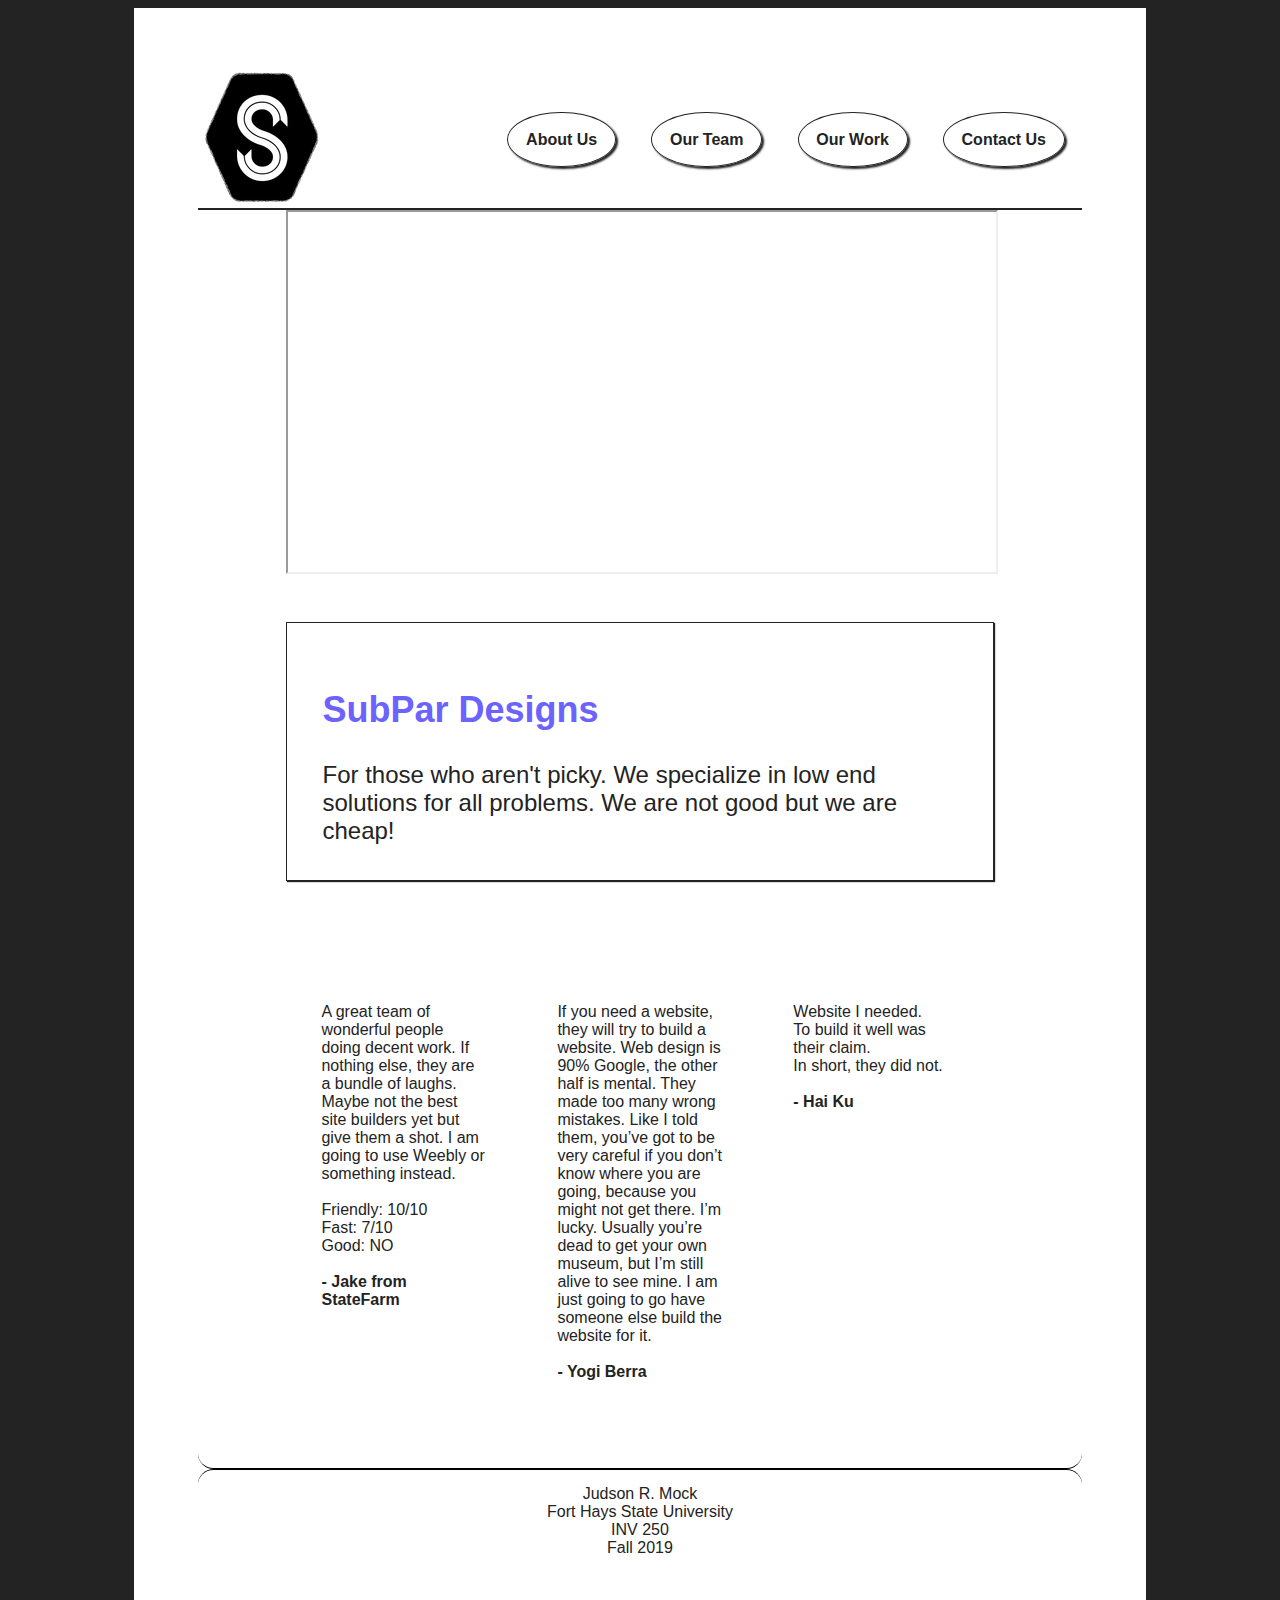
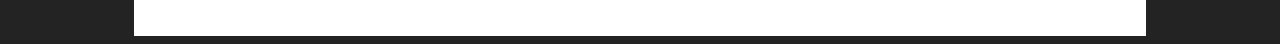
<file: index.html>
<!DOCTYPE html>
<html lang="en">
	<head>
		<title>Final Project</title>
		<meta charset="utf-8">
		<meta name="viewport" content="width=device-width, initial-scale=1.0">
		<link rel="stylesheet" type="text/css" href="styles/styles.css" media="screen">
		<link rel="stylesheet" type="text/css" href="styles/print.css" media="print">
		<link rel="icon" type="image/png" sizes="16x16" href="images/favicon-16x16.png">
	</head>
	<body>
		<div id="wrapper">
		
		
			<header>
				<nav>
					<ul class="mainNav">
						<li class="push" id="home"><a href="index.html"><img src="images/logoNoWords.png" alt="SubPar Designs Logo" class="logo"></a></li>
						<li id="aboutUs" class="navLink"><a href="about.html">About Us</a></li>
						<li id="ourTeam" class="navLink"><a href="team.html">Our Team</a></li>
						<li id="ourWork" class="navLink"><a href="work.html">Our Work</a></li>
						<li id="contactUs" class="navLink"><a href="contact.html">Contact Us</a></li>	
					</ul>
				</nav>
				<div id="cover" class="iframeDiv">
					<iframe src="https://www.youtube.com/embed/98aEHqRlnM8" height="360" width="640"></iframe>
				</div>
			</header>
			
			
			<main>

				<article id="article">
					<h2>SubPar Designs</h2>
					For those who aren't picky. We specialize in low end solutions for all problems. We are not good but we are cheap!
				</article>
					<p class="mainContent">A great team of wonderful people doing decent work. If nothing 
						else, they are a bundle of laughs. Maybe not the best site builders yet but give them a shot. 
							I am going to use Weebly or something instead. <br><br>Friendly: 10/10 <br>Fast: 7/10 <br>Good: NO 
					<br><br> <span>- Jake from StateFarm</span></p>
					
					<p class="mainContent">If you need a website, they will try to build a website. Web design 
						is 90% Google, the other half is mental. They made too many wrong mistakes. Like I told them, 
						you’ve got to be very careful if you don’t know where you are going, because you might not get there. 
						I’m lucky. Usually you’re dead to get your own museum, but I’m still alive to see mine. 
						I am just going to go have someone else build the website for it.
						<br><br> <span>- Yogi Berra</span></p>
						
					<p class="mainContent">Website I needed.<br>To build it well was their claim.<br>In short, they did not. 
						<br><br><span>- Hai Ku</span></p>
			</main>

			<hr class="topHr">
			<hr class="bottomHr">	

			<footer>					
				<p> Judson R. Mock 
					<br>Fort Hays State University 
					<br>INV 250 
					<br>Fall 2019 
				</p>			
			</footer>
			
		</div>
	</body>
</html>
</file>
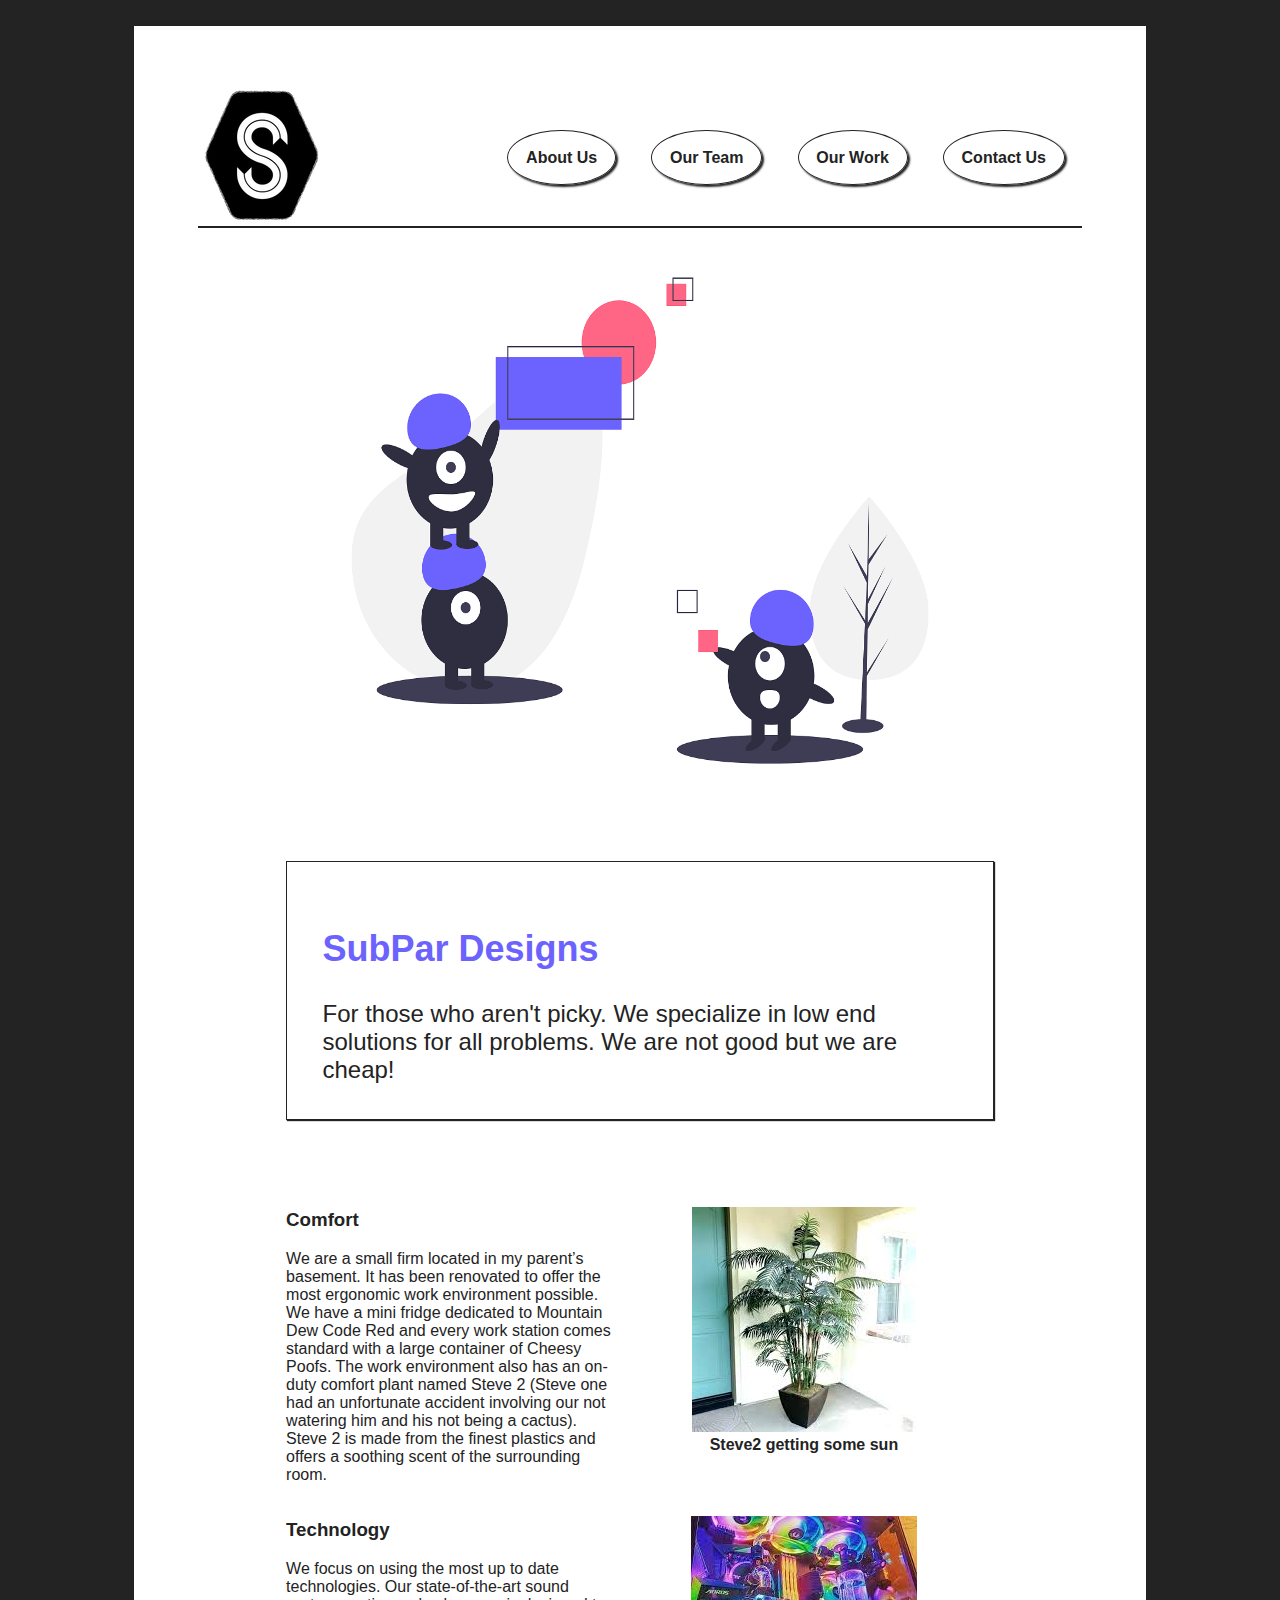
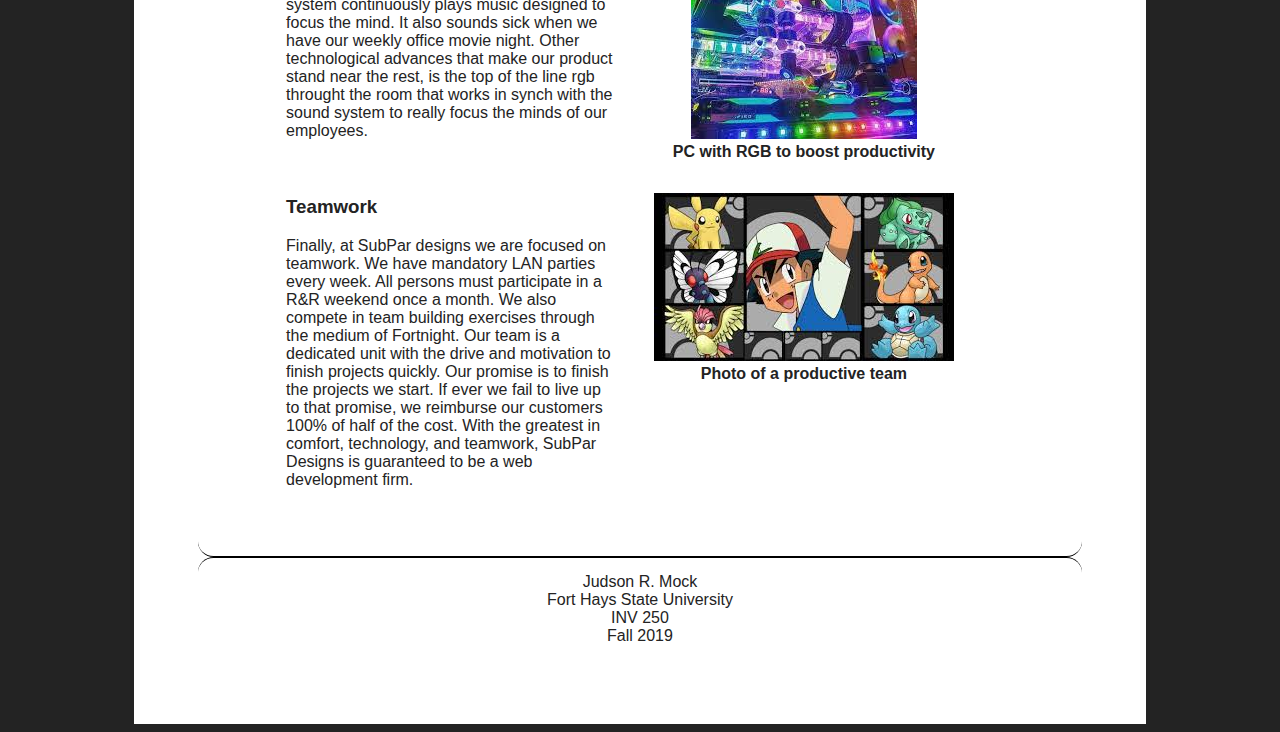
<file: about.html>
<!DOCTYPE html>
<html lang="en">
	<head>
		<title>Final Project</title>
		<meta charset="utf-8">
		<meta name="viewport" content="width=device-width, initial-scale=1.0">
		<link rel="stylesheet" type="text/css" href="styles/styles.css" media="screen">
		<link rel="stylesheet" type="text/css" href="styles/print.css" media="print">">
		<link rel="icon" type="image/png" sizes="16x16" href="images/favicon-16x16.png">
	</head>
	<body>
		<div id="wrapper">
		
		
			<header>
				<nav>
					<ul class="mainNav">
						<li class="push" id="home"><a href="index.html"><img src="images/logoNoWords.png" alt="SubPar Designs Logo" class="logo"></a></li>
						<li id="aboutUs" class="navLink"><a href="about.html">About Us</a></li>
						<li id="ourTeam" class="navLink"><a href="team.html">Our Team</a></li>
						<li id="ourWork" class="navLink"><a href="work.html">Our Work</a></li>
						<li id="contactUs" class="navLink"><a href="contact.html">Contact Us</a></li>	
					</ul>
				</nav>
				<div id="cover">
					<img src="images/about.png" alt="Team Building a Webpage." id="indexCover">
				</div>
			</header>
			
			
			<main>
				
				<article id="article">
					<h2>SubPar Designs</h2>
					For those who aren't picky. We specialize in low end solutions for all problems. We are not good but we are cheap!
				</article>

					<div class="articleContent">
						<h3>Comfort</h3>
						<p>
							We are a small firm located in my parent’s basement. It has been renovated to offer the most ergonomic work environment possible. We have a mini fridge dedicated to Mountain Dew Code Red and every work station comes standard with a large container of Cheesy Poofs. The work environment also has an on-duty comfort plant named Steve 2 (Steve one had an unfortunate accident involving our not watering him and his not being a cactus). Steve 2 is made from the finest plastics and offers a soothing scent of the surrounding room.
						</p>
					</div>
					<figure class="articleimg">
						<img src="images/steve2.jpg" alt="Steve2 getting some sun">
						<figcaption>Steve2 getting some sun</figcaption>
					</figure>
					<div class="articleContent">
						<h3>Technology</h3>
						<p>
							We focus on using the most up to date technologies. Our state-of-the-art sound system continuously plays music designed to focus the mind. It also sounds sick when we have our weekly office movie night. Other technological advances that make our product stand near the rest, is the top of the line rgb throught the room that works in synch with the sound system to really focus the minds of our employees.
						</p>
					</div>
					<figure class="articleimg">
					<img src="images/rgbpuke.jpg" alt="PC with RGB to boost productivity">
					<figcaption>PC with RGB to boost productivity</figcaption>
					</figure>
					<div class="articleContent">
						<h3>Teamwork</h3>
						<p>
							Finally, at SubPar designs we are focused on teamwork. We have mandatory LAN parties every week. All persons must participate in a R&R weekend once a month. We also compete in team building exercises through the medium of Fortnight. Our team is a dedicated unit with the drive and motivation to finish projects quickly. Our promise is to finish the projects we start. If ever we fail to live up to that promise, we reimburse our customers 100% of half of the cost. With the greatest in comfort, technology, and teamwork, SubPar Designs is guaranteed to be a web development firm.
						</p>
					</div>
					<figure class="articleimg">
					<img src="images/teamwork.jpg" alt="Photo of a productive team">
					<figcaption>Photo of a productive team</figcaption>
					</figure>


			</main>

			<hr class="topHr">
			<hr class="bottomHr">	

			<footer>					
				<p> Judson R. Mock 
					<br>Fort Hays State University 
					<br>INV 250 
					<br>Fall 2019 
				</p>			
			</footer>
			
		</div>
	</body>
</html>
</file>
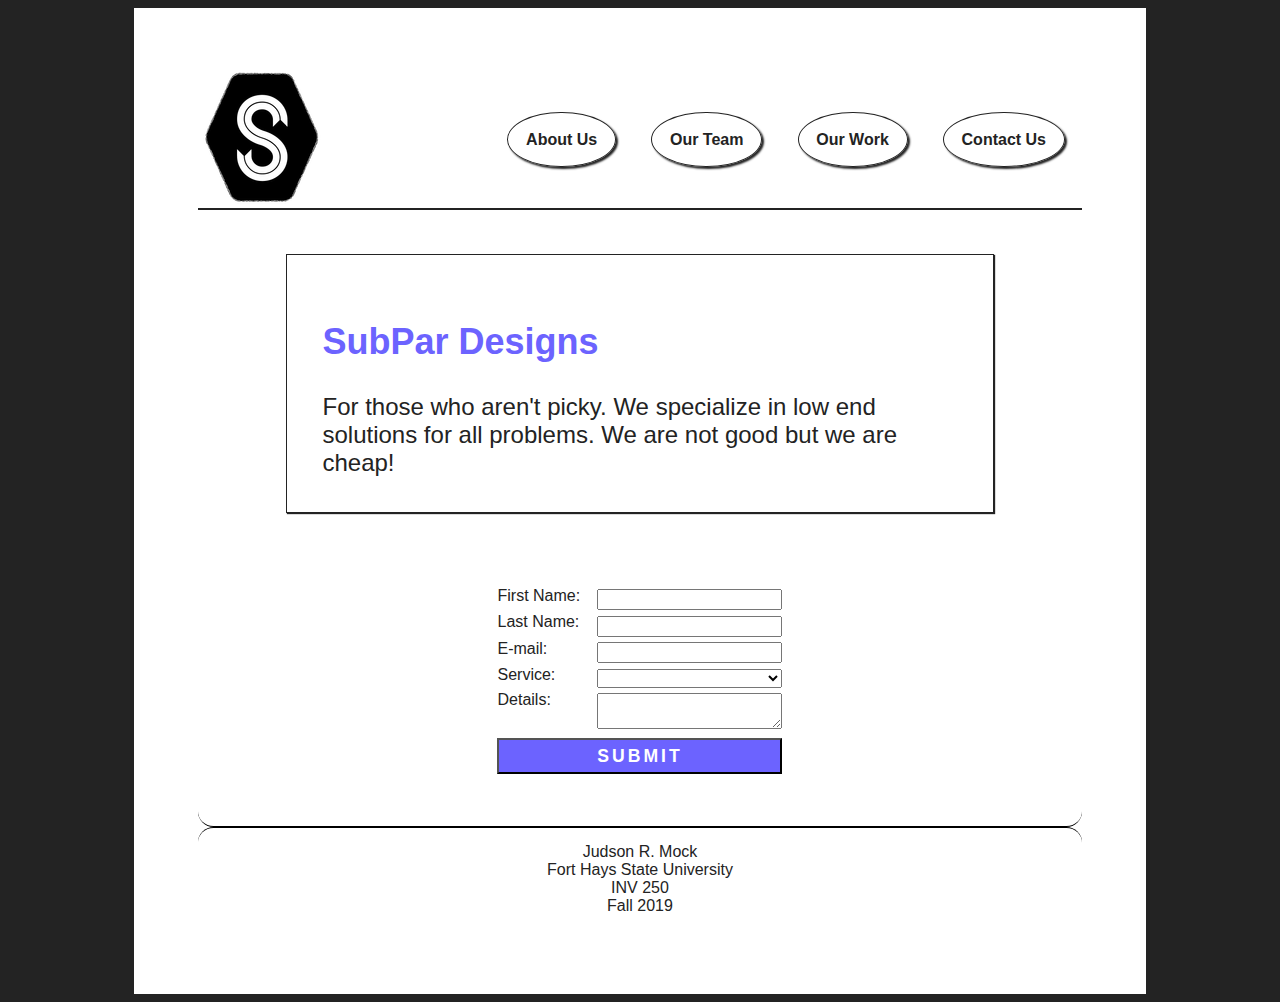
<file: contact.html>
<!DOCTYPE html>
<html lang="en">
	<head>
		<title>Final Project</title>
		<meta charset="utf-8">
		<meta name="viewport" content="width=device-width, initial-scale=1.0">
		<link rel="stylesheet" type="text/css" href="styles/styles.css" media="screen">
		<link rel="stylesheet" type="text/css" href="styles/print.css" media="print">
		<link rel="icon" type="image/png" sizes="16x16" href="images/favicon-16x16.png">

		<style type="text/css">
			
			form
			{
				grid-column: 2/3;
				display: grid;
				grid-template-columns: 100px 1fr;
				grid-template-rows: auto;
			}

			input
			{
				margin-top: 3%;
				grid-column: 2/3;
			}

			label
			{
				margin-top: 3%;
				grid-column: 1/2;
			}

			select
			{
				margin-top: 3%;
			}

			textarea
			{
				margin-top: 3%
			}

			#submit
			{
				grid-column: 1/3;
				background-color: #6C63FF;
				padding: 2%;
				color: #FFF;
				font-weight: 700;
				letter-spacing: 3px;
				text-transform: uppercase;
				font-size: 1.1em;
			}

		</style>

	</head>
	<body>
		<div id="wrapper">
		
		
			<header>
				<nav>
					<ul class="mainNav">
						<li class="push" id="home"><a href="index.html"><img src="images/logoNoWords.png" alt="SubPar Designs Logo" class="logo"></a></li>
						<li id="aboutUs" class="navLink"><a href="about.html">About Us</a></li>
						<li id="ourTeam" class="navLink"><a href="team.html">Our Team</a></li>
						<li id="ourWork" class="navLink"><a href="work.html">Our Work</a></li>
						<li id="contactUs" class="navLink"><a href="contact.html">Contact Us</a></li>	
					</ul>
				</nav>
			</header>
			
			
			<main>

				<article id="article">
					<h2>SubPar Designs</h2>
					For those who aren't picky. We specialize in low end solutions for all problems. We are not good but we are cheap!
				</article>
				

				<form method="post" action="https://webdevbasics.net/scripts/pacific.php">

					<label for="firstName">First Name:</label>
					<input type="text" name="firstName" id="firstName">

					<label for="lastName">Last Name:</label>
					<input type="text" name="lastName" id="lastName">

					<label for="email">E-mail:</label>
					<input type="email" name="email" id="email" required>

					<label for="service">Service:</label>
					<select name="service">
						<option></option>
						<option value="landingPage">Landing Page</option>
						<option value="fullSite">Full Site</option>
						<option value="dogSitting">Dog Sitting</option>
					</select>

					<label for="details">Details:</label>
					<textarea name="details" id="details" rows="2" cols="30" required></textarea>

					<input type="submit" name="submit" id="submit">

				</form>


			</main>

			<hr class="topHr">
			<hr class="bottomHr">	

			<footer>					
				<p> Judson R. Mock 
					<br>Fort Hays State University 
					<br>INV 250 
					<br>Fall 2019 
				</p>			
			</footer>
			
		</div>
	</body>
</html>
</file>
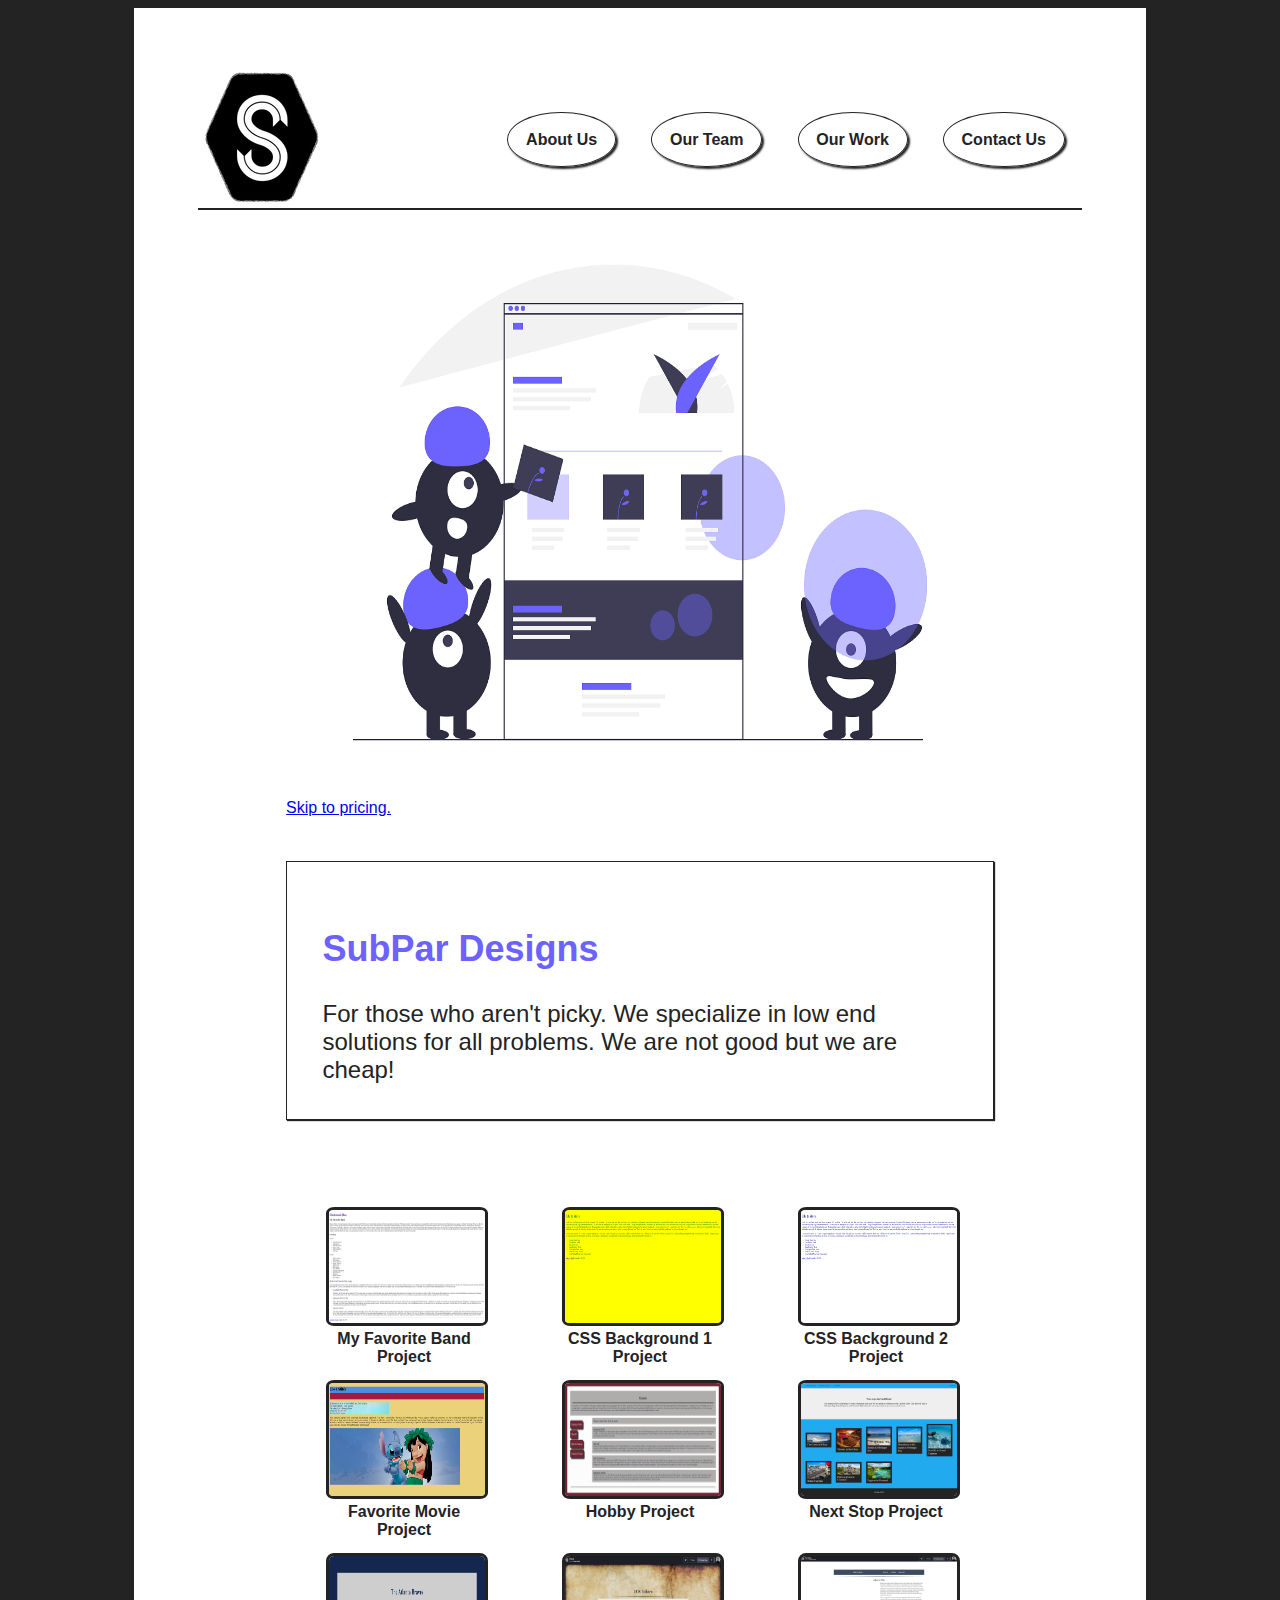
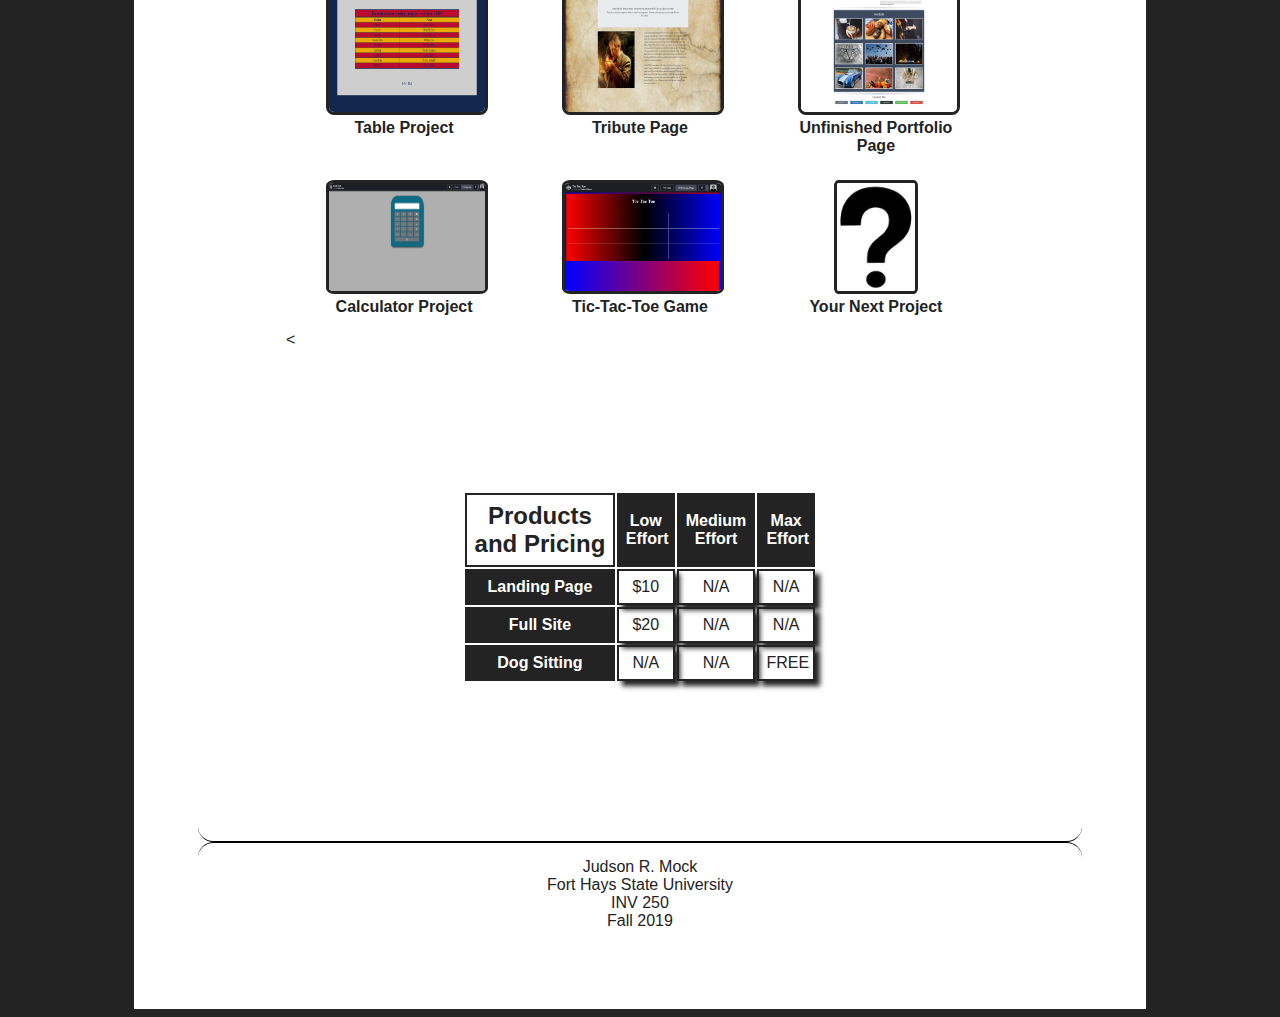
<file: work.html>
<!DOCTYPE html>
<html lang="en">
	<head>
		<title>Final Project</title>
		<meta charset="utf-8">
		<meta name="viewport" content="width=device-width, initial-scale=1.0">
		<link rel="stylesheet" type="text/css" href="styles/styles.css" media="screen">
		<link rel="stylesheet" type="text/css" href="styles/print.css" media="print">
		<link rel="icon" type="image/png" sizes="16x16" href="images/favicon-16x16.png">
	</head>
	<body>
		<div id="wrapper">
		
		
			<header>
				<nav>
					<ul class="mainNav">
						<li class="push" id="home"><a href="index.html"><img src="images/logoNoWords.png" alt="SubPar Designs Logo" class="logo"></a></li>
						<li id="aboutUs" class="navLink"><a href="about.html">About Us</a></li>
						<li id="ourTeam" class="navLink"><a href="team.html">Our Team</a></li>
						<li id="ourWork" class="navLink"><a href="work.html">Our Work</a></li>
						<li id="contactUs" class="navLink"><a href="contact.html">Contact Us</a></li>	
					</ul>
				</nav>
				<div id="cover">
					<img src="images/work.png" alt="Team Building a Webpage." id="indexCover">
					<a href="#pricing" id="fragment">Skip to pricing.</a>
				</div>
			</header>
			
			
			<main>
							
				
				<article id="article">
					<h2>SubPar Designs</h2>
					For those who aren't picky. We specialize in low end solutions for all problems. We are not good but we are cheap!
				</article>

				
				<figure>
					<a href="http://jrmock2.infprojects.fhsu.edu/exercises/band.html" target="blank"><img src="images/bandproject.png" alt="My Favorite Band Project" class="portfolio"></a>
					<figcaption>My Favorite Band Project</figcaption>
				</figure>
	
				<figure>
					<a href="http://jrmock2.infprojects.fhsu.edu/exercises/moviecss2.html" target="blank"><img src="images/cssproject1.png" alt="CSS Background 1 Project" class="portfolio"></a>
					<figcaption>CSS Background 1 Project</figcaption>
				</figure>
	
				<figure>
					<a href="http://jrmock2.infprojects.fhsu.edu/exercises/moviecss1.html" target="blank"><img src="images/cssproject2.png" alt="CSS Background 2 Project" class="portfolio"></a>
					<figcaption>CSS Background 2 Project</figcaption>
				</figure>
	
				<figure>
					<a href="http://jrmock2.infprojects.fhsu.edu/exercises/movie5.html" target="blank"><img src="images/favmovproject.png" alt="Favorite Movie Project" class="portfolio"></a>
					<figcaption>Favorite Movie Project</figcaption>
				</figure>

				<figure>
					<a href="http://jrmock2.infprojects.fhsu.edu/exercises/hobby.html" target="blank"><img src="images/hobbyproject.png" alt="Hobby Project" class="portfolio"></a>
					<figcaption>Hobby Project</figcaption>
				</figure>
					
				<figure>
					<a href="http://jrmock2.infprojects.fhsu.edu/exercises/nextstop.html" target="blank"><img src="images/nextstopproject.png" alt="Next Stop Project" class="portfolio"></a>
					<figcaption>Next Stop Project</figcaption>
				</figure>

				<figure>
					<a href="http://jrmock2.infprojects.fhsu.edu/exercises/sports.html" target="blank"><img src="images/tableproject.png" alt="Table Project" class="portfolio"></a>
					<figcaption>Table Project</figcaption>
				</figure>

				<figure>
					<a href="https://codepen.io/jrmock1990/full/ZrxRzv" target="blank"><img src="images/tribute2018.png" alt="Tribute Page" class="portfolio"></a>
					<figcaption>Tribute Page</figcaption>
				</figure>

				<figure>
					<a href="https://codepen.io/jrmock1990/full/bLvZyZ" target="blank"><img src="images/portfolio2018.png" alt="Unfinished Portfolio Page" class="portfolio"></a>
					<figcaption>Unfinished Portfolio Page</figcaption>
				</figure>

				<figure>
					<a href="https://codepen.io/jrmock1990/full/WzbwVB" target="blank"><img src="images/calc2018.png" alt="Calculator Project" class="portfolio"></a>
					<figcaption>Calculator Project</figcaption>
				</figure>

				<figure>
					<a href="https://codepen.io/jrmock1990/full/bxvBBe" target="black"><img src="images/tictactoe2018.png" alt="Tic-Tac-Toe Game" class="portfolio"></a>
					<figcaption>Tic-Tac-Toe Game</figcaption>
				</figure>

				<figure>
					<a href="contact.html"><img src="images/question.jpg" alt="Your Next Project" class="portfolio" id="problemimg"></a>
					<figcaption>Your Next Project</figcaption>
				</figure>

				<table id="pricing" class="mainContent">
					<thead>
						<td id="mainLabel">Products and Pricing</td>
						<td class="label">Low Effort</td>
						<td class="label">Medium Effort</td>
						<td class="label">Max Effort</td>
					</thead><
					<tr>
						<td class="label">Landing Page</td>
						<td>$10</td>
						<td>N/A</td>
						<td>N/A</td>
					</tr>						
					<tr>
						<td class="label">Full Site</td>
						<td>$20</td>
						<td>N/A</td>
						<td>N/A</td>
					</tr>					
					<tr>
						<td class="label">Dog Sitting</td>
						<td>N/A</td>
						<td>N/A</td>
						<td>FREE</td>
					</tr>
				</table>
		</main>

		<hr class="topHr">
		<hr class="bottomHr">	

		<footer>					
			<p> Judson R. Mock 
				<br>Fort Hays State University 
				<br>INV 250 
				<br>Fall 2019 
			</p>			
		</footer>
			
		</div>
	</body>
</html>
</file>
<file: styles/styles.css>
body
{
	color: #232323;
	font-family: Arial, sans-serif;
}

/*Nav*/
.mainNav
{
	list-style-type: none;
	text-align: center;
	font-weight: 700;
}

.mainNav li a
{
	text-decoration: none;
	color: inherit;
}


/*Cover*/
#cover img
{
	width: 100%;
}

/*
https://davidwalsh.name/responsive-iframes
https://blog.theodo.com/2018/01/responsive-iframes-css-trick/
https://www.smashingmagazine.com/2014/02/making-embedded-content-work-in-responsive-design/
https://benmarshall.me/responsive-iframes/

The above use an identical technique to make the iframe work as intended. 
I did not want to risk losing 40 points so I came up with the CSS below. 
It is not perfect but it is mine. 
*/

.iframeDiv
{
	width: 80%;
	margin: auto;
}

.iframeDiv iframe
{
	width: 100%;
}

/*Main*/

figcaption
{
	font-weight: 700;
}

figure
{
	text-align: center;
}

.portfolio
{
	width: 100%;
	height: 80%;
	border: 3px solid #232323;
	border-radius: 5%;
}

h2
{
	color: #6c63ff;
}

.mainContent:hover
{
	background-color: inherit;
	color: inherit;
}

.mainContent span
{
	font-weight: 700;
}

.mainContent img
{
	width: 100%;
}

.mainContent .teamimg
{
	border-radius: 50%;
}

#mainLabel
{
	background-color: #FFF
	color: #232323;
	box-shadow: none;
	font-size: 1.5em;
	font-weight: 700;
}

#problemimg
{
	width: 50%;
	margin: auto;
}

table
{
	text-align: center;
	margin: 5% auto;
}

table .label
{
	font-weight: 700;
	background-color: #232323;
	color: #FFF;
	box-shadow: 2px 2px 2px #FFF;

}

td
{
	border: 2px solid #232323;
	padding: 2%;
	box-shadow: 5px 5px 5px #232323;
}


/*HR*/
.topHr
{
    height: 30px;
    border-style: solid;
    border-color: black;
    border-width: 1px 0 0 0;
    border-radius: 20px;
    margin-bottom: -70px;
}

.bottomHr
{
    height: 30px;
    border-style: solid;
    border-color: black;
    border-width: 0 0 1px 0;
    border-radius: 20px;
}


/*Footer*/
footer
{
	text-align: center;


}






























/*Small Screen*/
@media only screen and (max-width: 600px)
{
.logo
{
	width: 75%;
}
	
	


/*Nav Bar*/
.mainNav
{
	display: grid;
	grid-template-rows: 1fr 1fr;
	grid-template-columns: 1fr 1fr 1fr;	
	padding-top: 5%;
}

.mainNav li
{
	margin: auto;
}

.navLink
{
	font-weight: 700;
	padding: 15%;
}


.navLink:hover
{
	background-color: #232323;
	color: #FFF;
}

.navLink:active
{
	background-color: #232323;
	color: #FFF;
}

.mainNav #home
{
	grid-column: 2/3;
	grid-row: 1/3;
}

.mainNav #aboutUs
{
	grid-column: 1/2;
	grid-row: 1/2;
}

.mainNav #ourTeam
{
	grid-column: 3/4;
	grid-row: 1/2;
}

.mainNav #ourWork
{
	grid-column: 3/4;
	grid-row: 2/3;
}

.mainNav #countactUs
{
	grid-column: 3/4;
	grid-row: 2/3;
}




/*Cover*/
#cover
{
	display: flex;
	align-items: center;
	justify-content: center;
	height: 50vh;
}




/*Main*/
article
{
	padding: 10%;
	font-size: 1.5em;
	border: 1px solid #232323;
	box-shadow: 1px 1px 1px #232323;
	margin-bottom: 15%;
}

.mainContent
{
	
	list-style-type: circle;
	width: 80%;
	margin: 5% auto;
}

.teamimg
{
	width: 80%;
}

}






















/*Medium Screen*/
@media only screen and (min-width: 600px)
{

	/*Nav*/
	.mainNav
	{
		display: flex;
		padding: 0;
		justify-content: center;
		align-items: center;
	
	}
	
	.navLink
	{		
		background: #232323;
		color: #FFF;
		margin: 0;
		padding: 5%;	
	}
	
	li:hover
	{
	background-color: #FFF;
	color: #232323;
	}

	li:active
	{
	background-color: #FFF;
	color: #232323;
	}


	/*Cover*/
	#cover img
	{
		height: 65vh;
	}


	
	/*Main*/
	main
	{
		width: 80%;
		margin: auto;
		padding: 5% 0;
	}

	#article
	{
		border-bottom: 2px solid #232323;
		box-shadow: 1px 1px 1px #232323;
		margin-bottom: 10%;
		padding: 5%;
	}


	.mainContent
	{
		margin-bottom: 10%;
	}

	.mainContent .teamimg
	{
		width: 25%;
	}
	
	table
	{
		width: 80%;
	}

	.teamContent
	{
		margin: 0;
	}
}


























/*Large Screen*/
@media only screen and (min-width: 1100px)
{
	#wrapper
	{
		width: 70%;
		margin: auto;
		background-color: #FFF;
		padding: 5%
	}
	
	body
	{
		background-color: #232323;
	}

	/*Nav*/
	
	.navLink
	{
		background-color: inherit;
		color: inherit;
	}
	
	.navLink:hover
	{
		background-color: #232323;
		color: #FFF;
	}

	.navLink:active
	{
		background-color: #232323;
		color: #FFF;
	}
	
	.mainNav
	{
		display: flex;
		list-style: none;
		margin: 0;
		font-size:1em;
		border-bottom: 2px solid #232323;
	}

	.mainNav .navLink
	{
		padding: 2%;
		border: 1px solid #232323;
		border-radius: 50%;
		margin: 2%;
		box-shadow: 2px 2px 2px #232323;
	}

	.push
	{
		margin-right: auto;
	}


	/*Cover*/
	#cover
	{
		width: 80%;
		margin: auto;
	}


	/*Main*/

	main
	{
		display: grid;
		grid-template-columns: 1fr 1fr 1fr; 
		grid-template-rows: auto;
	}

	#article
	{
		padding: 5%;
		font-size: 1.5em;
		border: 1px solid #232323;
		box-shadow: 1px 1px 1px #232323;
		grid-column: 1/4; 
		grid-row: 1/2;
	}

	.articleContent
	{
		grid-column: 1/3; 
	}

	.articleimg
	{
		grid-column: 3/4;
	}

	.mainContent
	{
		padding: 15%;
		margin-bottom: auto;
	}

    .mainContent .teamimg
	{
		width: 100%;
	}

	#pricing
	{
		grid-column: 1/4;
	}

}



/*Extra Wide Screen*/
@media only screen and (min-width: 2000px)
{
	#wrapper
	{
		max-width: 2000px;
	}
}
</file>
<file: styles/print.css>
body
{
	font-size: 1.25em;
}

img
{
	width: 100px;
}

nav
{
	display: none;
}
</file>
